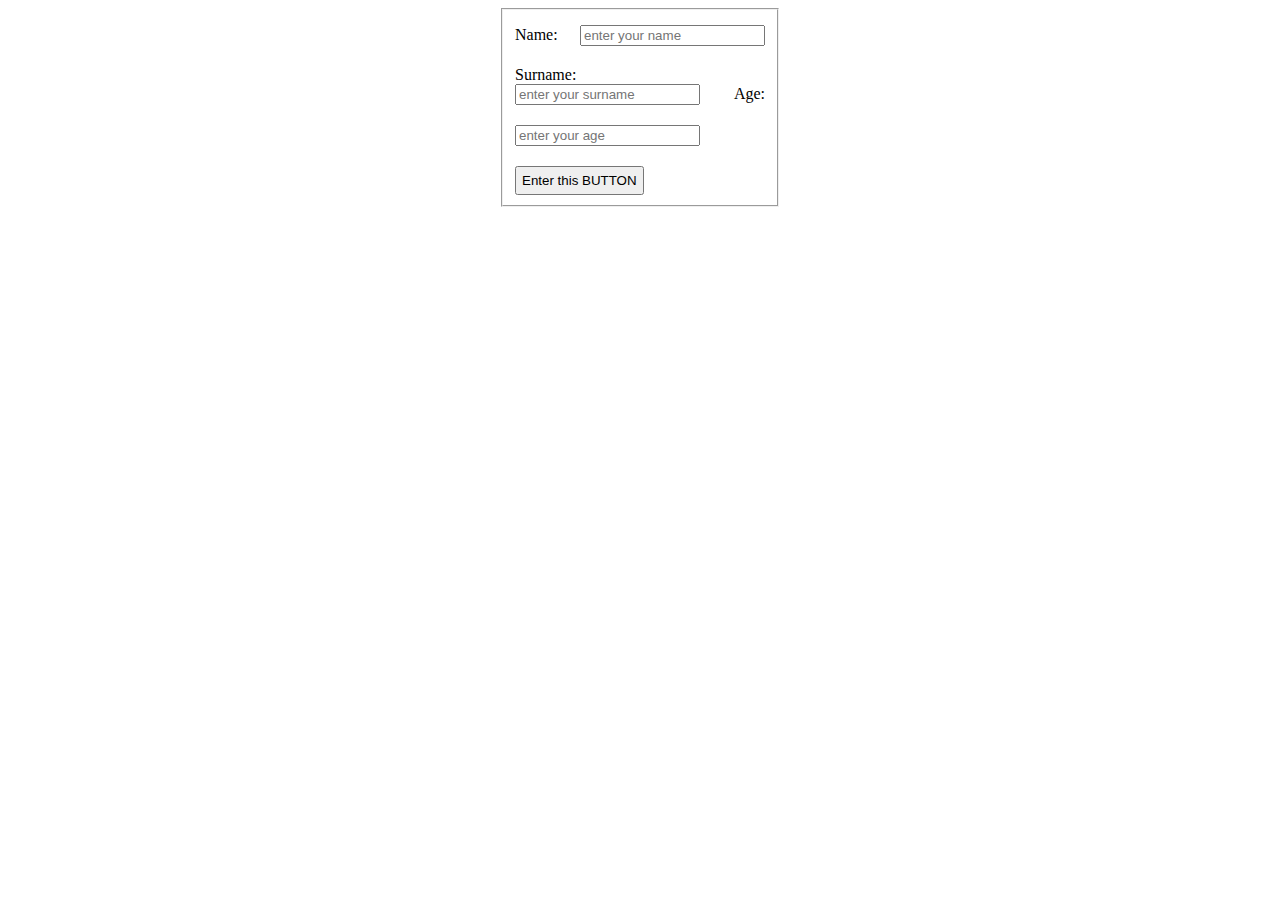
<file: lesson_10/index.html>
<!doctype html>
<html lang="en">
<head>
    <meta charset="UTF-8">
    <meta name="viewport"
          content="width=device-width, user-scalable=no, initial-scale=1.0, maximum-scale=1.0, minimum-scale=1.0">
    <meta http-equiv="X-UA-Compatible" content="ie=edge">
    <title>Document</title>
    <style>
        fieldset {
            width: 250px;
            margin: 0 auto;
            text-align: justify;
            padding-top: 15px;
        }

        input {
            margin-bottom: 20px;
        }

        button {
            padding: 5px;
        }

        .info {
            margin-top: 30px;
        }
    </style>
</head>
<body>

<div class="container">
    <fieldset>
        <form>
            <label for="name">
                Name:
                <input type="text" name="firstname" id="name" placeholder="enter your name" value="" required>
            </label>
            <label for="surname">
                Surname:
                <input type="text" name="surname" id="surname" placeholder="enter your surname" value="" required>
            </label>
            <label for="age">
                Age:
                <input type="number" name="age" id="age" placeholder="enter your age" value="" required>
            </label>
            <button name="button">Enter this BUTTON</button>
        </form>
    </fieldset>
</div>


<script src="js/main.js"></script>
</body>
</html>
</file>
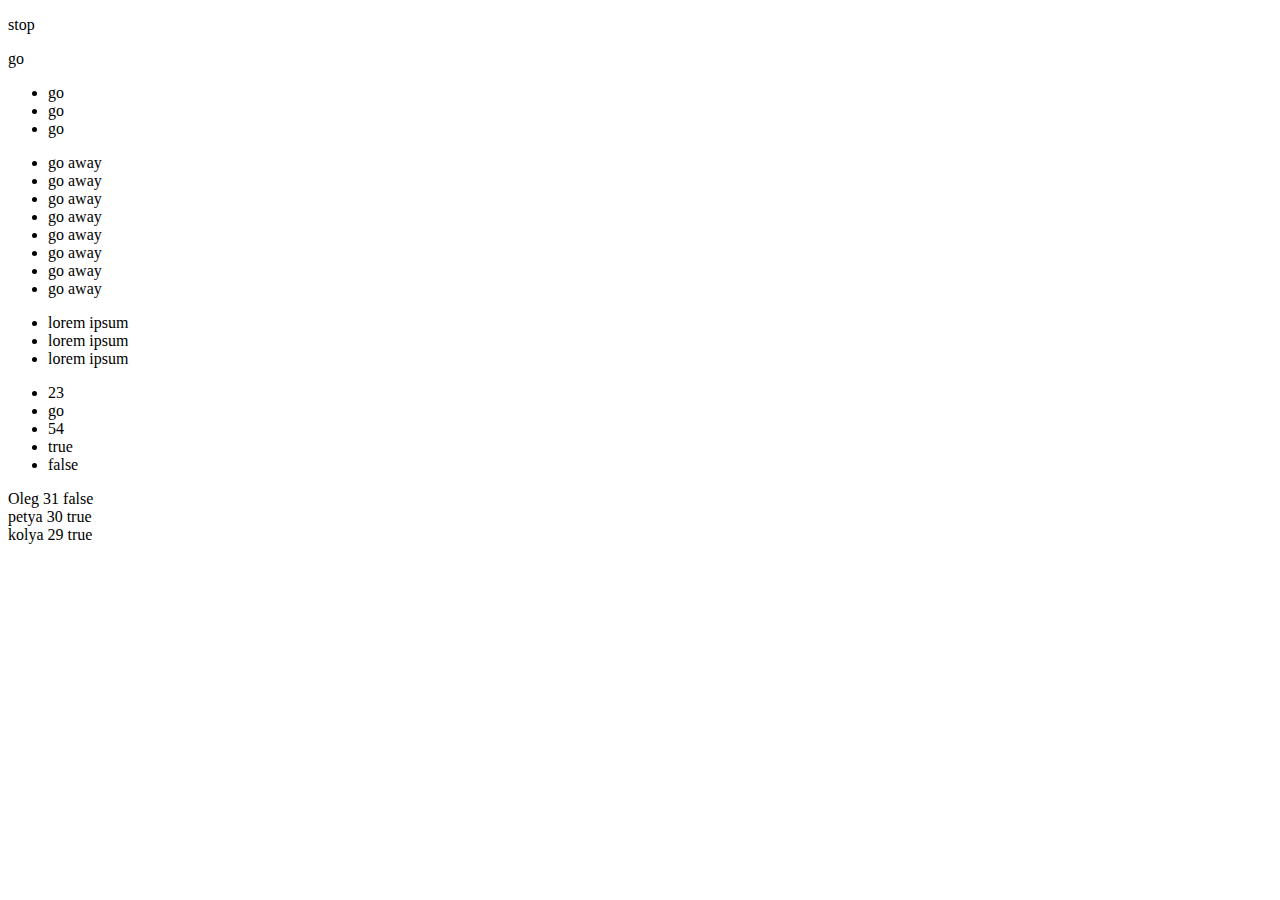
<file: lesson_4/index.html>
<!doctype html>
<html lang="en">
<head>
    <meta charset="UTF-8">
    <meta name="viewport"
          content="width=device-width, user-scalable=no, initial-scale=1.0, maximum-scale=1.0, minimum-scale=1.0">
    <meta http-equiv="X-UA-Compatible" content="ie=edge">
    <title>Document</title>
</head>
<body>


<script src="js/main.js"></script>
</body>
</html>
</file>
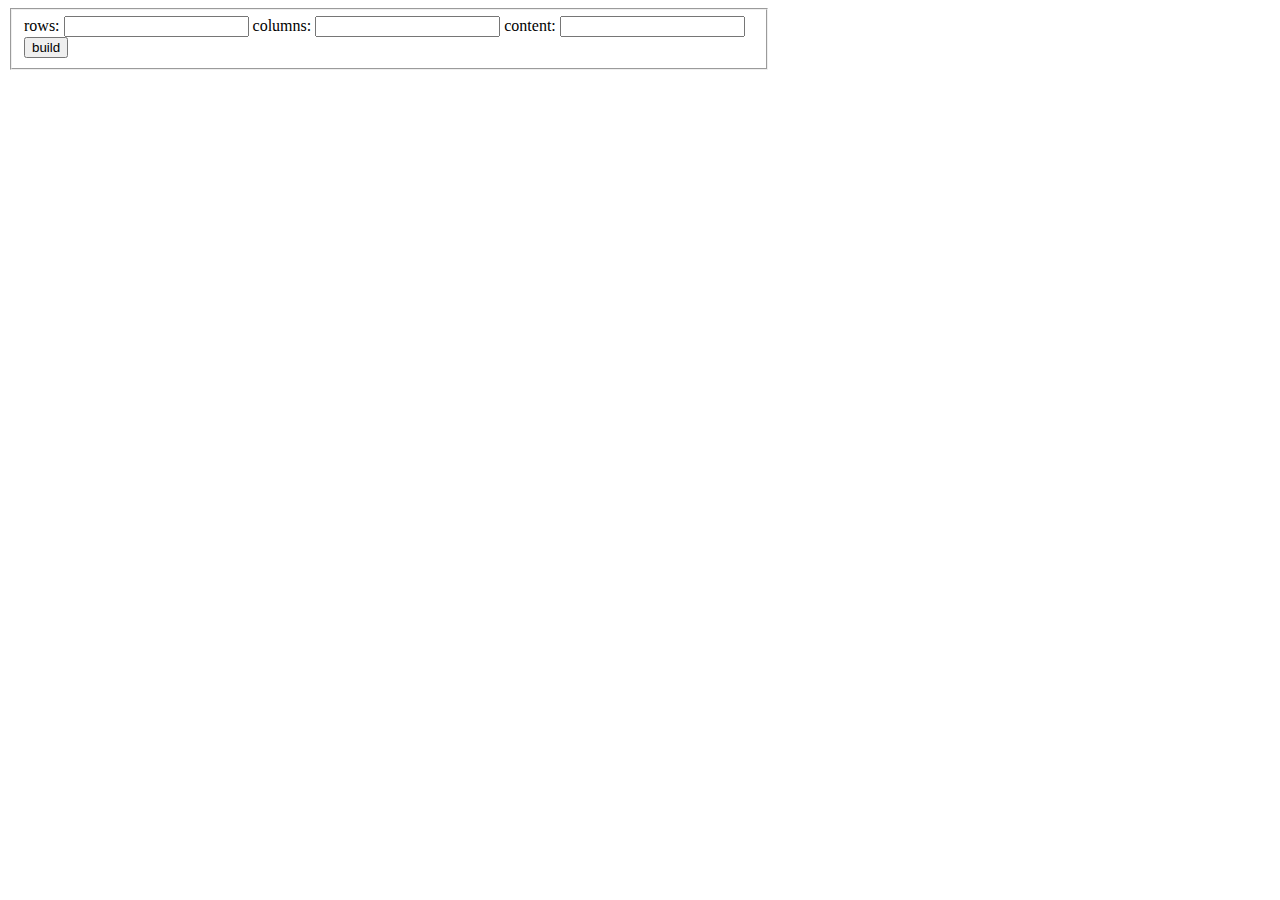
<file: lesson_10/index3.html>
<!doctype html>
<html lang="en">
<head>
    <meta charset="UTF-8">
    <meta name="viewport"
          content="width=device-width, user-scalable=no, initial-scale=1.0, maximum-scale=1.0, minimum-scale=1.0">
    <meta http-equiv="X-UA-Compatible" content="ie=edge">
    <title>Document</title>
    <style>
        fieldset {
            width: 730px;
        }
    </style>
</head>
<body>

<div class="container">
    <fieldset>
        <form>
            <label for="rows">
                rows:
                <input type="number" name="rows" id="rows" value="" required>
            </label>
            <label for="columns">
                columns:
                <input type="number" name="columns" id="columns" value="" required>
            </label>
            <label for="content">
                content:
                <input type="text" name="content" id="content" value="" required>
            </label>
            <button name="button">build</button>
        </form>
    </fieldset>
</div>


<script src="js/main.js"></script>
</body>
</html>
</file>
